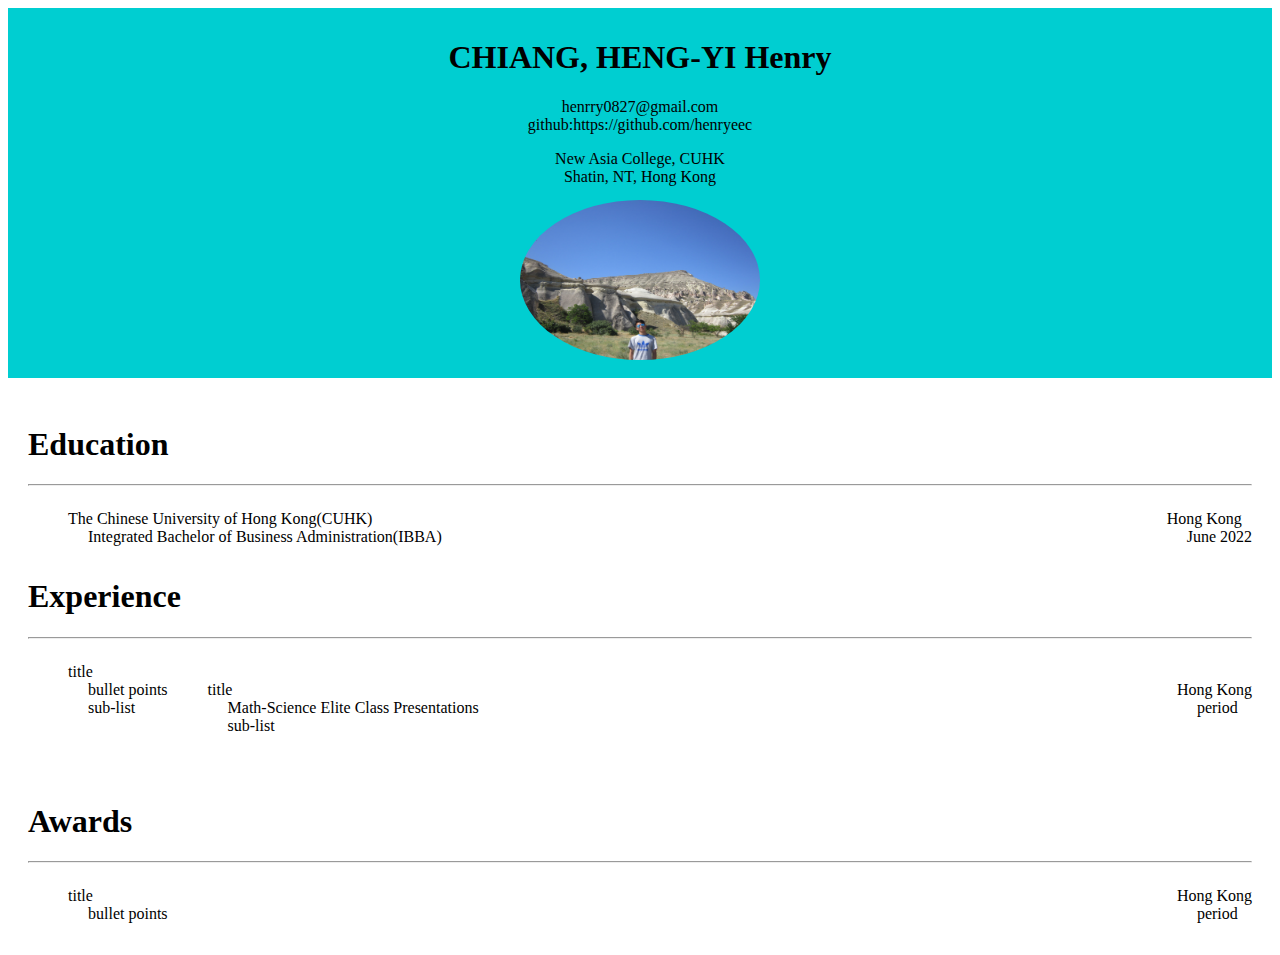
<file: CV/CV.html>
<!doctype html>
<html>
    <head>
        <title>HenryCV</title>
        <link rel="stylesheet" href="CV.css" type="text/css">
    </head>
<!-------------------------------------------------------------------------------------------->
    <body>
        <div class="titlepart">
            <h1 class="aligncenter" >CHIANG, HENG-YI Henry</h1>
            <img id="image" src="IMG_5750.jpg" alt="My photo" height="160px" width="240px">
            <div>
                <p  class="aligncenter">henrry0827@gmail.com<br>github:https://github.com/henryeec</p>
                <p class="aligncenter">New Asia College, CUHK<br>Shatin, NT, Hong Kong</p>
            </div>
        </div><br>
<!-------------------------------------------------------------------------------------------->
        <div class="contentpart">
            <h1>Education</h1>
            <hr />
            <div>
                <ul class="floatleft">The Chinese University of Hong Kong(CUHK)
                    <li>Integrated Bachelor of Business Administration(IBBA)</li>
                </ul>

                <ul class="floatright">Hong Kong
                    <li>June 2022</li>
                </ul><br><br><br>
            </div>
        </div>
<!-------------------------------------------------------------------------------------------->
        <div class="contentpart">
            <h1>Experience</h1>
            <hr />
            <div>
                <ul class="floatleft">title
                    <li>bullet points</li>
                    <li class="sub">sub-list</li>
                </ul><br>
                <ul class="floatleft">title
                    <li>Math-Science Elite Class Presentations</li>
                    <li class="sub">sub-list</li>
                </ul>

                <ul class="floatright">Hong Kong
                    <li>period</li>
                </ul><br><br><br><br><br><br>
            </div>
        </div>
<!-------------------------------------------------------------------------------------------->
        <div class="contentpart">
            <h1>Awards</h1>
            <hr />
            <div>
                <ul class="floatleft">title
                    <li>bullet points</li>
                </ul>

                <ul class="floatright">Hong Kong
                    <li>period</li>
                </ul><br><br><br>
            </div>
        </div>
    </body>
</html>
</file>
<file: CV/CV.css>
body {
  font-family: Cambria, Cochin, Georgia, Times, "Times New Roman", serif;
}
/*-------------------------------------------------------------------------------------------*/
#image{
    border-radius: 50%;
    position: absolute; left: 50%; top: 280px;
    margin: -80px 0 0 -120px;
}
.floatright{
    float:right;
}
.floatleft{
    float: left;
}
.floatcenter {
  float: right;
  position: relative;
  left: -50%; /* or right 50% */
}
.aligncenter{
    text-align: center;
}
/*-------------------------------------------------------------------------------------------*/
li{
    list-style-type:none;
    margin-left: 20px;
    font-family:cursive;
}
/*-------------------------------------------------------------------------------------------*/
.titlepart{
    border-top:30px;
    padding:10px;
    background-color:darkturquoise;
    height:350px;
}
.contentpart{
    margin: 30px 20px;
}
</file>
